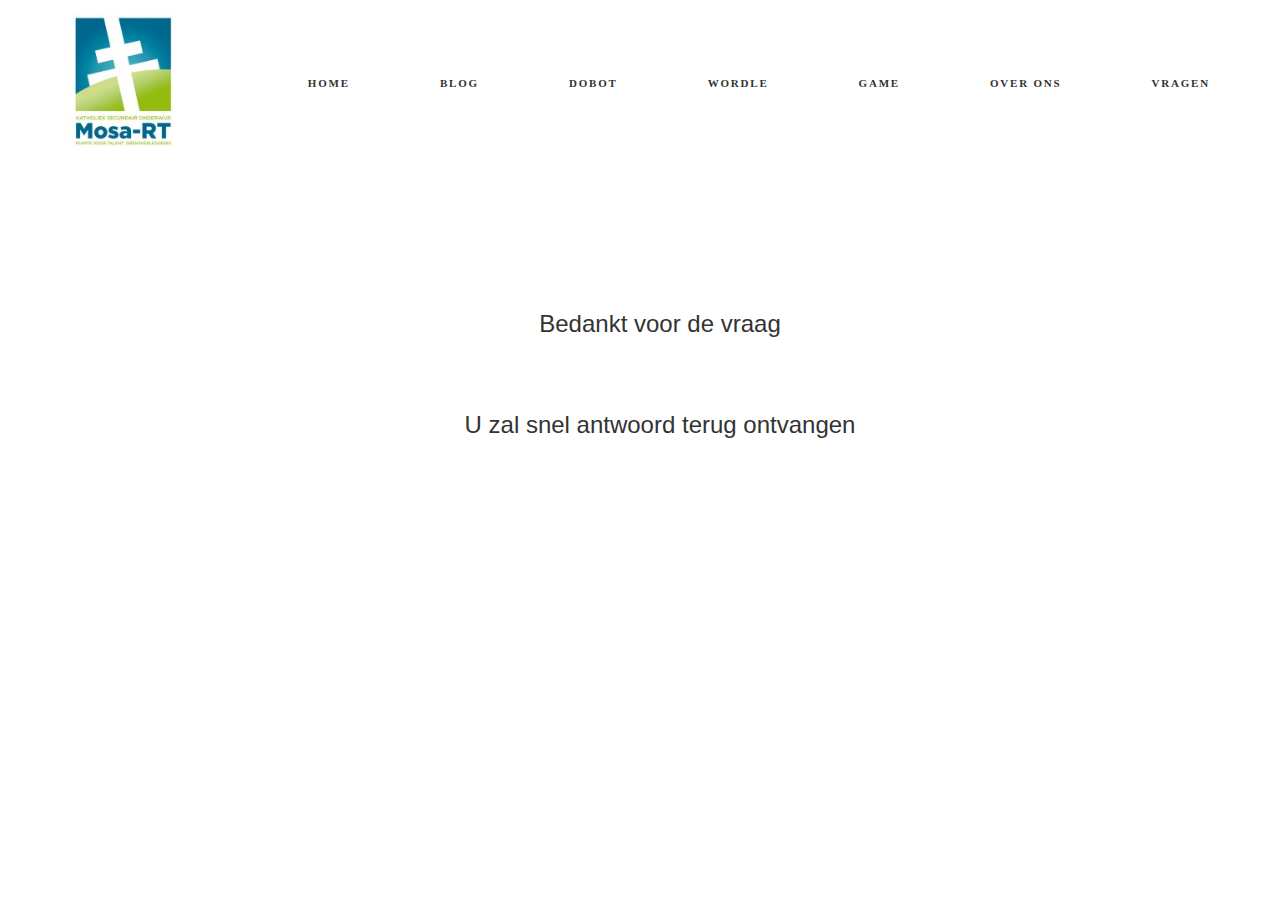
<file: pagina3.html>
<!DOCTYPE html>
<html>
    <head>
        <meta charset="utf-8">
        <meta name="viewport" content="width=device-width, initial-scale=1">
        <link rel="stylesheet" href="css/uikit.min.css" />
        <script src="js/uikit.min.js"></script>
        <script src="css/uikit.min.css"></script>
        <link rel="stylesheet" href="css/custom.css" />
        <link rel="stylesheet" href="css/leaflet.css"/>
        <script src="js/leaflet.js"></script>
        <script src="js/GridLayer.js"></script>
        <script src="js/map.js"></script>
        <meta name="robots" content="noindex, nofollow">
        <link rel="icon" href="/images/logo/fav.png" sizes="any">
        <link rel="apple-touch-icon" href="/images/logo/apple_touch_icon.png">
        <title>Bedankje</title>
</head>
    <body>
        <div class="uk-navbar-container uk-visible@m">

            <div class="uk-container">
                <nav class="uk-navbar" uk-navbar="{&quot;align&quot;:&quot;left&quot;,&quot;boundary&quot;:&quot;!.uk-navbar-container&quot;}">

                                        <div class="uk-navbar-left">

                        
										<a href="https://www.mosa-rt.be/home" class="uk-navbar-item uk-navbar-left uk-logo">
                                        <img src="/images/home/mosa-rt.jpg" srcset="/images/home/mosa-rt.jpg 216w" sizes="(min-width: 180px) 180px" data-width="216" data-height="56" class="uk-responsive-height" alt=""></a>										</div>                   
                                        <div class="uk-navbar-right">

                                                    
										<ul class="uk-navbar-nav">

										<li class="uk-active uk-button uk-button-text"><a href="/">Home</a></li>
										<li class="uk-active uk-button uk-button-text"><a href="/blog.html">Blog</a></li>
                                        <li class="uk-active uk-button uk-button-text"><a href="/DoBot.html">DoBot</a></li>
                                        <li class="uk-active uk-button uk-button-text"><a href="/Wordle.html">Wordle</a></li>
                                        <li class="uk-active uk-button uk-button-text"><a href="/Game.html">Game</a></li>
                                        <li class="uk-active uk-button uk-button-text"><a href="/overOns.html">Over Ons</a></li>
                                        <li class="uk-active uk-button uk-button-text"><a href="vragen.html">Vragen</a></li>

										</div>
					                    
                    
                </nav>
            </div>

        </div>
    <div class="tm-header-mobile uk-hidden@m" uk-header="">


    
            <div class="uk-navbar-container">

                <div class="uk-container uk-container-expand">
                    <nav class="uk-navbar" uk-navbar="{&quot;container&quot;:&quot;.tm-header-mobile&quot;}">

                        <div class="uk-navbar-left">

                        
                                <a uk-toggle="" aria-label="Open Menu" href="#tm-dialog-mobile" class="uk-navbar-toggle" aria-expanded="false">

        
                                    <div uk-navbar-toggle-icon="" class="uk-icon uk-navbar-toggle-icon"><svg width="20" height="20" viewBox="0 0 20 20" xmlns="http://www.w3.org/2000/svg"><style>.uk-navbar-toggle-animate svg&gt;[class*=line-]{transition:.2s ease-in-out;transition-property:transform,opacity,;transform-origin:center;opacity:1}.uk-navbar-toggle svg&gt;.line-3{opacity:0}.uk-navbar-toggle-animate[aria-expanded=true] svg&gt;.line-3{opacity:1}.uk-navbar-toggle-animate[aria-expanded=true] svg&gt;.line-2{transform:rotate(45deg)}.uk-navbar-toggle-animate[aria-expanded=true] svg&gt;.line-3{transform:rotate(-45deg)}.uk-navbar-toggle-animate[aria-expanded=true] svg&gt;.line-1,.uk-navbar-toggle-animate[aria-expanded=true] svg&gt;.line-4{opacity:0}.uk-navbar-toggle-animate[aria-expanded=true] svg&gt;.line-1{transform:translateY(6px) scaleX(0)}.uk-navbar-toggle-animate[aria-expanded=true] svg&gt;.line-4{transform:translateY(-6px) scaleX(0)}</style><rect class="line-1" y="3" width="20" height="2"></rect><rect class="line-2" y="9" width="20" height="2"></rect><rect class="line-3" y="9" width="20" height="2"></rect><rect class="line-4" y="15" width="20" height="2"></rect></svg></div>

        
                                </a>
                        
                        </div>
                    
                                <div class="uk-navbar-center">

                                        <a href="/index.html" aria-label="Back to home" class="uk-logo uk-navbar-item">
                                            <picture>
                                                <source type="image/webp" srcset="/images/logo/mosa.jpeg 216w" sizes="(min-width: 216px) 216px">
                                                    <img alt="" loading="eager" src="/images/logo/mosa.jpeg" width="216" height="56">
                                            </picture>
                                        </a>
                        
                        
                                </div>
                    
                    
                    </nav>
                 </div>

        </div>

    




        <div id="tm-dialog-mobile" uk-offcanvas="container: true; overlay: true" mode="slide" class="uk-offcanvas">
            <div class="uk-offcanvas-bar uk-flex uk-flex-column">

                <button class="uk-offcanvas-close uk-icon uk-close" type="button" uk-close="" uk-toggle="cls: uk-close-large; mode: media; media: @s"><svg width="14" height="14" viewBox="0 0 14 14" xmlns="http://www.w3.org/2000/svg"><line fill="none" stroke="#000" stroke-width="1.1" x1="1" y1="1" x2="13" y2="13"></line><line fill="none" stroke="#000" stroke-width="1.1" x1="13" y1="1" x2="1" y2="13"></line></svg></button>
            
                     <div class="uk-margin-auto-bottom">
                
                        <div class="uk-grid uk-child-width-1-1 uk-grid-stack" uk-grid="">    
                            <div>
                                <div class="uk-panel" id="module-menu-dialog-mobile">
                                    
                                    <ul class="uk-nav uk-nav-default">
    
	                                    <li class="item-101 uk-active"><a href="/"> Home</a></li>
	                                    <li class="item-101 uk-active"><a href="/blog.html"> Blog</a></li>
                                        <li class="item-101 uk-active"><a href="/DoBot.html">DoBot</a></li>
                                        <li class="item-101 uk-active"><a href="/Wordle.html">Wordle</a></li>
                                        <li class="item-101 uk-active"><a href="/Game.html">Game</a></li>
                                        <li class="item-101 uk-active"><a href="/overOns.html">Over Ons</a></li>
                                        <li class="item-101 uk-active"><a href="vragen.html">Vragen</a></li>
                                    </ul>

                                </div>
                            </div>    
                            <div>
                                <div class="uk-panel" id="module-92">

    
    
                                    <div class="uk-margin-remove-last-child custom"><p class="uk-text-center"><a href="https://www.mosa-rt.be/" class="uk-button uk-button-primary uk-button-large">Mosa-rt</a></p>
                                    </div>

                                </div>
                            </div>
                        </div>
                    </div>
            
            
            </div>
        </div>
    
    
    

    </div>
      



        <div class="uk-flex-middle uk-section-default uk-section uk-section-large">
                
            <div class="uk-container uk-container-large">                

                <div class="tm-grid-expand uk-child-width-1-1 uk-grid-margin uk-grid uk-grid-stack" uk-grid="">

                    <div class="uk-width-1-1@m uk-first-column">

                        <h2 class="uk-h3 uk width-large uk-margin-auto uk-text-center"> Bedankt voor de vraag</h2> <hr class="uk-divider-icon">
                        <h3 class="uk-h3 uk width-medium uk-margin-auto uk-text-center"> U zal snel antwoord terug ontvangen </h3>


                    </div>
                </div>
            </div>
        </div>

    </body>
</html>
</file>
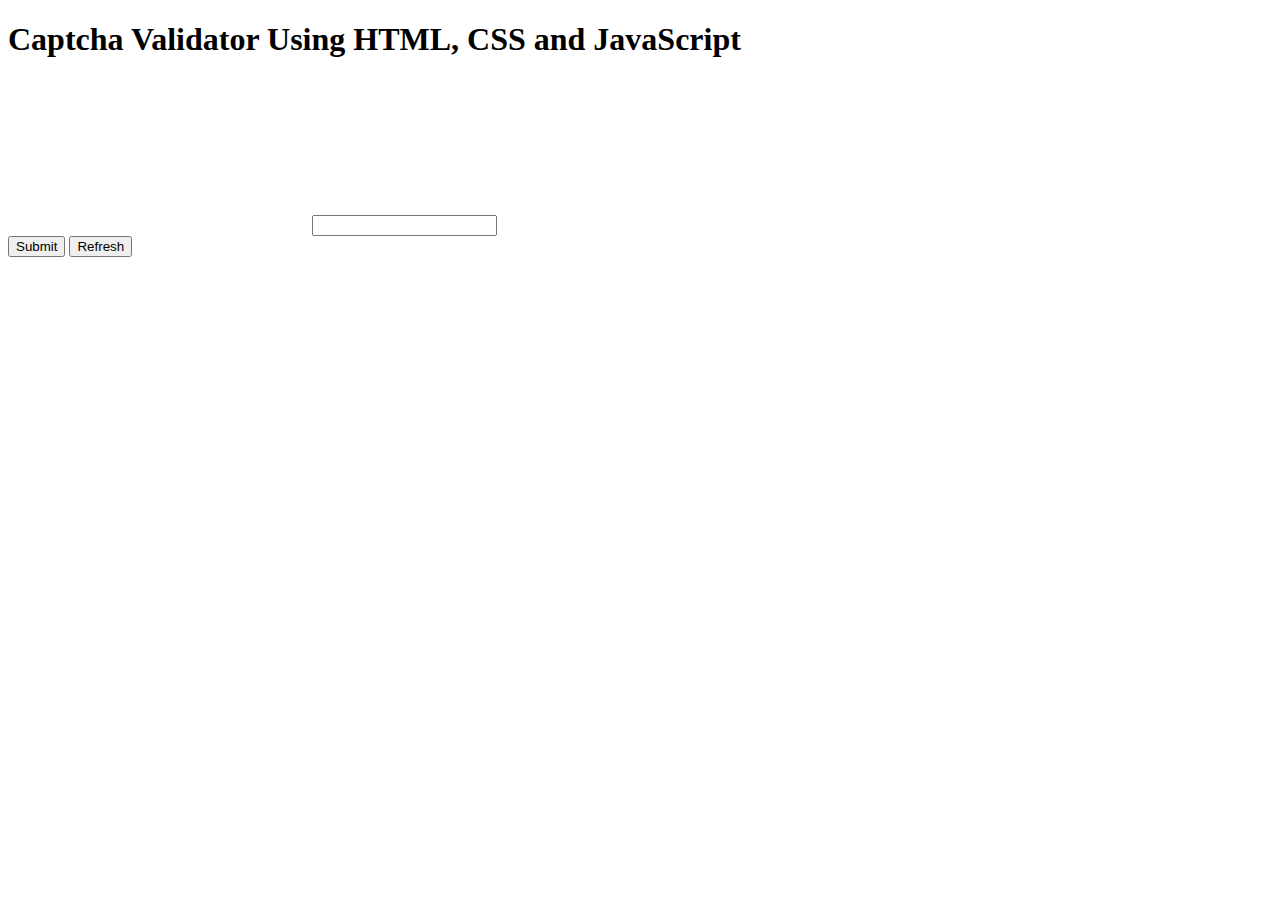
<file: validatie.html>
<!DOCTYPE html>
<html>
<head>
    <link rel="stylesheet" type="css" href="styles.css">
</head>
<body>
<div class="center">
    <h1 id="captchaHeading">
        Captcha Validator Using HTML, CSS and JavaScript
    </h1>
    <div id="captchaBackground">
        <canvas id="captcha">captcha text</canvas>
        <input id="textBox" type="text" name="text">
        <div id="buttons">
            <input id="submitButton" type="submit">
            <button id="refreshButton" type="submit">Refresh</button>
        </div>
        <span id="output"></span>
    </div>
</div>
<script src="script.js"></script>
</body>
</html>
</file>
<file: css/custom.css>
.uk-button-primary {
    background-color: #1765ad;
    text-decoration-color: white;
    color: #fff;
    border: 1px solid transparent;
    background-image: linear-gradient(135deg,#276fb3,#4cdf65);
    box-shadow: 2px 6px 15px rgb(238 37 21 / 35%);
}
.uk-button {
    margin: 0;
    border: none;
    border-radius: 0;
    overflow: visible;
    font: inherit;
    color: #fff;
    text-transform: none;
    display: inline-block;
    box-sizing: border-box;
    padding: 0 30px;
    vertical-align: middle;
    font-size: 11px;
    line-height: 38px;
    text-align: center;
    text-decoration: none;
    transition: .1s ease-in-out;
    transition-property: color,background-color,background-position,border-color,box-shadow;
    font-family: Raleway;
    font-weight: 700;
    text-transform: uppercase;
    letter-spacing: 1.8px;
    border-radius: 500px;
    background-origin: border-box;
}
.uk-section-primary {
    background: #276fb3;
    background-image: url(../vendor/assets/uikit-themes/master-fjord/images/section-background-image-noise.png);
    background-position-x: 50%;
}
.uk-divider-icon {
    position: relative;
    height: 8px;
    background-image: url(https://uploads-ssl.webflow.com/60dea32dddf101694364c104/612734b11657453231306d39_cn-uttr_square_blue_green.svg);
    background-repeat: no-repeat;
    background-position: 50% 50%;
}
.uk-hr, hr {
    box-sizing: content-box;
    height: 0;
    overflow: visible;
    text-align: inherit;
    margin: 0 0 20px 0;
    border: 0;
    border-top: 1px solid #ebebed;
}
.uk-divider-icon::before {
    right: calc(50% + (70px / 2));
    width: 100%;
}
.uk-divider-icon::after, .uk-divider-icon::before {
    content: "";
    position: absolute;
    top: 50%;
    max-width: calc(50% - (70px / 2));
    border-bottom: 0 solid #ebebed;
}
.uk-text-center {
    text-align: center!important;
}
.uk-tile-primary {
    background-color: #ee2515;
    background-image: url(../../yootheme/vendor/assets/uikit-themes/master-fjord/images/tiles-background-image-noise.png);
}
.uk-tile {
    display: flow-root;
    position: relative;
    box-sizing: border-box;
    padding-left: 15px;
    padding-right: 15px;
    padding-top: 40px;
    padding-bottom: 40px;
}
.uk-grid-item-match>:not([class*=uk-width]), .uk-grid-match>*>:not([class*=uk-width]) {
    box-sizing: border-box;
    width: 100%;
    flex: auto;
}
.uk-grid {
    display: flex;
    flex-wrap: wrap;
    margin: 0;
    padding: 0;
    list-style: none;
}
.uk-text-primary {
    color: #3a56f4!important;
}

.uk-h4, h4 {
    font-size: 13px;
    line-height: 1.4;
    color: #ee2515;
    font-family: Raleway;
    font-weight: 700;
    text-transform: uppercase;
    letter-spacing: 1.8px;
}
.uk-link, a {
    color: #ee2515;
    text-decoration: none;
    cursor: pointer;
}
.formResponsive .formHorizontal .rsform-block {
    float: none;
    width: auto;
    padding-top: 0;
    text-align: left;
}

.formResponsive .formHorizontal .rsform-block {
    margin-bottom: 18px;
}
.uk-radio:checked, input[type=radio]:not([class*=uk-]):checked {
    background-image: url(data:image/svg+xml;charset=UTF-8,%3Csvg%20width%3D%2216%22%20height%3D%2216%22%20viewBox%3D%220%200%2016%2016%22%20xmlns%3D%22http%3A%2F%2Fwww.w3.org%2F2000%2Fsvg%22%3E%0A%20%20%20%20%3Ccircle%20fill%3D%22%23fff%22%20cx%3D%228%22%20cy%3D%228%22%20r%3D%222%22%20%2F%3E%0A%3C%2Fsvg%3E);
}

.uk-checkbox:checked, .uk-checkbox:indeterminate, .uk-radio:checked, input[type=checkbox]:not([class*=uk-]):checked, input[type=checkbox]:not([class*=uk-]):indeterminate, input[type=radio]:not([class*=uk-]):checked {
    background-color: #ff4870;
    border-color: transparent;
}
.uk-checkbox:not(:disabled), .uk-radio:not(:disabled), input[type=checkbox]:not([class*=uk-]):not(:disabled), input[type=radio]:not([class*=uk-]):not(:disabled) {
    cursor: pointer;
}
.formResponsive .formHorizontal input[type="checkbox"], .formResponsive .formHorizontal input[type="radio"] {
    border: 1px solid #ccc;
}
.formResponsive input[type="radio"], .formResponsive input[type="checkbox"] {
    padding-left: 18px;
    margin-right: 5px;
}
.uk-fieldset, fieldset {
    border: none;
    margin: 0;
    padding: 0;
}
tr {
    display: table-row;
    vertical-align: inherit;
    border-color: inherit;
}
.yui-calendar {
    font: 100% sans-serif;
    text-align: center;
    border-spacing: 0;
    border-collapse: separate;
    position: relative;
}
table {
    max-width: 100%;
    background-color: transparent;
    border-collapse: collapse;
    border-spacing: 0;
}
table {
    border-collapse: separate;
    text-indent: initial;
    border-spacing: 2px;
}
.formResponsive input.rsform-calendar-button {
    margin-bottom: 3px;
}

.formResponsive input[type="button"], .formResponsive button[type="button"], .formResponsive input[type="submit"], .formResponsive button[type="submit"], .formResponsive input[type="reset"], .formResponsive button[type="reset"] {
    display: inline-block;
    padding: 4px 10px 4px;
    margin-bottom: 0;
    font-size: 13px;
    line-height: 18px;
    color: #000000;
    text-align: center;
    text-shadow: 0 1px 1px rgb(255 255 255 / 75%);
    vertical-align: middle;
    cursor: pointer;
    background-color: #f5f5f5;
    background-image: linear-gradient(top, #ffffff, #e6e6e6);
    background-repeat: repeat-x;
    border: 1px solid #cccccc;
    border-color: rgba(0, 0, 0, 0.1) rgba(0, 0, 0, 0.1) rgba(0, 0, 0, 0.25);
    border-color: #e6e6e6 #e6e6e6 #bfbfbf;
    border-bottom-color: #b3b3b3;
    border-radius: 4px;
    box-shadow: inset 0 1px 0 rgb(255 255 255 / 20%), 0 1px 2px rgb(0 0 0 / 5%);
}
.tm-header, .tm-header-mobile {
    position: relative;
}
.uk-navbar-center:only-child, .uk-navbar-left, .uk-navbar-right {
    flex-wrap: wrap;
}

.uk-navbar-left, .uk-navbar-right, [class*=uk-navbar-center] {
    display: flex;
    gap: 15px;
    align-items: center;
}
.uk-navbar-toggle {
    padding: 0 0;
    color: grey;
    font-weight: 700;
    text-transform: uppercase;
    letter-spacing: 1.8px;
}

.navbar .brand, .navbar .nav>li>a, .navbar-search, .uk-navbar-item, .uk-navbar-nav>li>a, .uk-navbar-toggle {
    display: flex;
    justify-content: center;
    align-items: center;
    column-gap: .25em;
    box-sizing: border-box;
    min-height: 80px;
    font-size: 11px;
    font-family: Cambria, Cochin, Georgia, Times, 'Times New Roman', serif;
    text-decoration: none;
}
.uk-icon {
    margin: 0;
    border: none;
    border-radius: 0;
    overflow: visible;
    font: inherit;
    color: inherit;
    text-transform: none;
    padding: 0;
    background-color: transparent;
    display: inline-block;
    fill: currentcolor;
    line-height: 0;
}
.uk-icon>* {
    transform: translate(0,0);
}

canvas, img, svg, video {
    max-width: 100%;
    height: auto;
    box-sizing: border-box;
}
audio, canvas, iframe, img, svg, video {
    vertical-align: middle;
}
:not(svg) {
    transform-origin: 0px 0px;
}
.uk-open>.uk-offcanvas-bar {
    left: 0;
}

.uk-flex-column {
    flex-direction: column;
}
.uk-flex {
    display: flex;
}
.uk-offcanvas-bar-animation {
    transition: left .3s ease-out;
}
.uk-offcanvas-bar {
    position: absolute;
    top: 0;
    bottom: 0;
    left: -270px;
    box-sizing: border-box;
    width: 270px;
    padding: 20px 20px;
    background: #fff;
    overflow-y: auto;
    -webkit-overflow-scrolling: touch;
    box-shadow: 2px 21px 50px rgb(41 44 61 / 15%);
}
.btn-large, .uk-button-large {
    padding: 0 40px;
    line-height: 53px;
    font-size: 13px;
    border-radius: 500px;
}
.nav-default>li>a {
    color: rgb(130, 130, 130);
    transition: .1s ease-in-out;
    transition-property: color,background-color,border-color,box-shadow;
}

.uk-nav>li>a {
    padding: 5px 0;
}
.uk-nav li>a {
    display: flex;
    align-items: center;
    column-gap: 0.25em;
    text-decoration: none;
}

.uk-nav-default {
    font-size: 11px;
    line-height: 1.73;
    font-family: Raleway;
    font-weight: 700;
    text-transform: uppercase;
    letter-spacing: 1.8px;
}

rect[Attributes] {
    color: #ee2515;
    width: 20;
    height: 2;
}
:not(svg) {
    transform-origin: 0px 0px;
}
.btn:not(:disabled), .uk-button:not(:disabled) {
    cursor: pointer;
}
.uk-button {
    margin: 0;
    border: none;
    border-radius: 0;
    overflow: visible;
    font: inherit;
    color: #fff;
    text-transform: none;
    display: inline-block;
    box-sizing: border-box;
    padding: 0 30px;
    vertical-align: middle;
    font-size: 11px;
    line-height: 38px;
    text-align: center;
    text-decoration: none;
    transition: .1s ease-in-out;
    transition-property: color,background-color,background-position,border-color,box-shadow;
    font-family: Raleway;
    font-weight: 700;
    text-transform: uppercase;
    letter-spacing: 1.8px;
    border-radius: 500px;
    background-origin: border-box;
}
.uk-card-primary.uk-card-body .uk-button-primary, .uk-card-primary>:not([class*=uk-card-media]) .uk-button-primary, .uk-card-secondary.uk-card-body .uk-button-primary, .uk-card-secondary>:not([class*=uk-card-media]) .uk-button-primary, .uk-light .uk-button-primary, .uk-offcanvas-bar .uk-button-primary, .uk-overlay-primary .uk-button-primary, .uk-section-primary:not(.uk-preserve-color) .uk-button-primary, .uk-section-secondary:not(.uk-preserve-color) .uk-button-primary, .uk-tile-primary:not(.uk-preserve-color) .uk-button-primary, .uk-tile-secondary:not(.uk-preserve-color) .uk-button-primary {
    background-color: #fff;
    color: rgb(255, 255, 255);
}
html {
    font-family: Raleway;
    font-size: 16px;
    font-weight: 400;
    line-height: 1.5;
    -webkit-text-size-adjust: 100%;
    background: #fff;
    color: #666;
}
.uk-icon {
    margin: 0;
    border: none;
    border-radius: 0;
    overflow: visible;
    font: inherit;
    color: rgb(255, 255, 255);    
    text-transform: none;
    padding: 0;
    background-color: transparent;
    display: inline-block;
    fill: currentcolor;
    line-height: 0;
}
.uk-card-primary.uk-card-body .uk-nav-default>li.uk-active>a, .uk-card-primary>:not([class*=uk-card-media]) .uk-nav-default>li.uk-active>a, .uk-card-secondary.uk-card-body .uk-nav-default>li.uk-active>a, .uk-card-secondary>:not([class*=uk-card-media]) .uk-nav-default>li.uk-active>a, .uk-light .uk-nav-default>li.uk-active>a, .uk-offcanvas-bar .uk-nav-default>li.uk-active>a, .uk-overlay-primary .uk-nav-default>li.uk-active>a, .uk-section-primary:not(.uk-preserve-color) .uk-nav-default>li.uk-active>a, .uk-section-secondary:not(.uk-preserve-color) .uk-nav-default>li.uk-active>a, .uk-tile-primary:not(.uk-preserve-color) .uk-nav-default>li.uk-active>a, .uk-tile-secondary:not(.uk-preserve-color) .uk-nav-default>li.uk-active>a {
    color: #353535;
}
.uk-card-primary.uk-card-body .uk-nav-default>li>a, .uk-card-primary>:not([class*=uk-card-media]) .uk-nav-default>li>a, .uk-card-secondary.uk-card-body .uk-nav-default>li>a, .uk-card-secondary>:not([class*=uk-card-media]) .uk-nav-default>li>a, .uk-light .uk-nav-default>li>a, .uk-offcanvas-bar .uk-nav-default>li>a, .uk-overlay-primary .uk-nav-default>li>a, .uk-section-primary:not(.uk-preserve-color) .uk-nav-default>li>a, .uk-section-secondary:not(.uk-preserve-color) .uk-nav-default>li>a, .uk-tile-primary:not(.uk-preserve-color) .uk-nav-default>li>a, .uk-tile-secondary:not(.uk-preserve-color) .uk-nav-default>li>a {
    color: #353535;
}
.uk-card-primary.uk-card-body .uk-nav-default>li>a:hover, .uk-card-primary>:not([class*=uk-card-media]) .uk-nav-default>li>a:hover, .uk-card-secondary.uk-card-body .uk-nav-default>li>a:hover, .uk-card-secondary>:not([class*=uk-card-media]) .uk-nav-default>li>a:hover, .uk-light .uk-nav-default>li>a:hover, .uk-offcanvas-bar .uk-nav-default>li>a:hover, .uk-overlay-primary .uk-nav-default>li>a:hover, .uk-section-primary:not(.uk-preserve-color) .uk-nav-default>li>a:hover, .uk-section-secondary:not(.uk-preserve-color) .uk-nav-default>li>a:hover, .uk-tile-primary:not(.uk-preserve-color) .uk-nav-default>li>a:hover, .uk-tile-secondary:not(.uk-preserve-color) .uk-nav-default>li>a:hover {
    color: #353535;
}
.uk-navbar-container:not(.uk-navbar-transparent) {
    background: #fff;
}
.uk-navbar-toggle-icon{
    color: #000000;
}
.uk-navbar{
    font-family:Raleway;
}
.uk-nav-default {
    font-size: 11px;
    line-height: 1.73;
    font-family: Raleway;
    font-weight: 700;
    text-transform: uppercase;
    letter-spacing: 1.8px;
}
.uk-button-text{
    font-family: Raleway;
}
.uk-card-primary.uk-card-body .uk-nav-default>li>a, .uk-card-primary>:not([class*=uk-card-media]) .uk-nav-default>li>a, .uk-card-secondary.uk-card-body .uk-nav-default>li>a, .uk-card-secondary>:not([class*=uk-card-media]) .uk-nav-default>li>a, .uk-light .uk-nav-default>li>a, .uk-offcanvas-bar .uk-nav-default>li>a, .uk-overlay-primary .uk-nav-default>li>a, .uk-section-primary:not(.uk-preserve-color) .uk-nav-default>li>a, .uk-section-secondary:not(.uk-preserve-color) .uk-nav-default>li>a, .uk-tile-primary:not(.uk-preserve-color) .uk-nav-default>li>a, .uk-tile-secondary:not(.uk-preserve-color) .uk-nav-default>li>a {
    color: #353535;
    text-transform: uppercase;
    font-family: system-ui, -apple-system, BlinkMacSystemFont, 'Segoe UI', Roboto, Oxygen, Ubuntu, Cantarell, 'Open Sans', 'Helvetica Neue', sans-serif;
}
.uk-card-primary.uk-card-body .uk-close:hover, .uk-card-primary>:not([class*=uk-card-media]) .uk-close:hover, .uk-card-secondary.uk-card-body .uk-close:hover, .uk-card-secondary>:not([class*=uk-card-media]) .uk-close:hover, .uk-light .uk-close:hover, .uk-offcanvas-bar .uk-close:hover, .uk-overlay-primary .uk-close:hover, .uk-section-primary:not(.uk-preserve-color) .uk-close:hover, .uk-section-secondary:not(.uk-preserve-color) .uk-close:hover, .uk-tile-primary:not(.uk-preserve-color) .uk-close:hover, .uk-tile-secondary:not(.uk-preserve-color) .uk-close:hover {
    color: #353535;
}
.uk-card-primary.uk-card-body .uk-close, .uk-card-primary > :not([class*="uk-card-media"]) .uk-close, .uk-card-secondary.uk-card-body .uk-close, .uk-card-secondary > :not([class*="uk-card-media"]) .uk-close, .uk-light .uk-close, .uk-offcanvas-bar .uk-close, .uk-overlay-primary .uk-close, .uk-section-primary:not(.uk-preserve-color) .uk-close, .uk-section-secondary:not(.uk-preserve-color) .uk-close, .uk-tile-primary:not(.uk-preserve-color) .uk-close, .uk-tile-secondary:not(.uk-preserve-color) .uk-close {
    color: #353535;
}
.padding-left{
    color:#276fb3
}
.onzichtbaar {
    display: none;
  }
</file>
<file: css/leaflet.css>
/* required styles */

.leaflet-pane,
.leaflet-tile,
.leaflet-marker-icon,
.leaflet-marker-shadow,
.leaflet-tile-container,
.leaflet-pane > svg,
.leaflet-pane > canvas,
.leaflet-zoom-box,
.leaflet-image-layer,
.leaflet-layer {
	position: absolute;
	left: 0;
	top: 0;
	}
.leaflet-container {
	overflow: hidden;
	}
.leaflet-tile,
.leaflet-marker-icon,
.leaflet-marker-shadow {
	-webkit-user-select: none;
	   -moz-user-select: none;
	        user-select: none;
	  -webkit-user-drag: none;
	}
/* Prevents IE11 from highlighting tiles in blue */
.leaflet-tile::selection {
	background: transparent;
}
/* Safari renders non-retina tile on retina better with this, but Chrome is worse */
.leaflet-safari .leaflet-tile {
	image-rendering: -webkit-optimize-contrast;
	}
/* hack that prevents hw layers "stretching" when loading new tiles */
.leaflet-safari .leaflet-tile-container {
	width: 1600px;
	height: 1600px;
	-webkit-transform-origin: 0 0;
	}
.leaflet-marker-icon,
.leaflet-marker-shadow {
	display: block;
	}
/* .leaflet-container svg: reset svg max-width decleration shipped in Joomla! (joomla.org) 3.x */
/* .leaflet-container img: map is broken in FF if you have max-width: 100% on tiles */
.leaflet-container .leaflet-overlay-pane svg {
	max-width: none !important;
	max-height: none !important;
	}
.leaflet-container .leaflet-marker-pane img,
.leaflet-container .leaflet-shadow-pane img,
.leaflet-container .leaflet-tile-pane img,
.leaflet-container img.leaflet-image-layer,
.leaflet-container .leaflet-tile {
	max-width: none !important;
	max-height: none !important;
	width: auto;
	padding: 0;
	}

.leaflet-container.leaflet-touch-zoom {
	-ms-touch-action: pan-x pan-y;
	touch-action: pan-x pan-y;
	}
.leaflet-container.leaflet-touch-drag {
	-ms-touch-action: pinch-zoom;
	/* Fallback for FF which doesn't support pinch-zoom */
	touch-action: none;
	touch-action: pinch-zoom;
}
.leaflet-container.leaflet-touch-drag.leaflet-touch-zoom {
	-ms-touch-action: none;
	touch-action: none;
}
.leaflet-container {
	-webkit-tap-highlight-color: transparent;
}
.leaflet-container a {
	-webkit-tap-highlight-color: rgba(51, 181, 229, 0.4);
}
.leaflet-tile {
	filter: inherit;
	visibility: hidden;
	}
.leaflet-tile-loaded {
	visibility: inherit;
	}
.leaflet-zoom-box {
	width: 0;
	height: 0;
	-moz-box-sizing: border-box;
	     box-sizing: border-box;
	z-index: 800;
	}
/* workaround for https://bugzilla.mozilla.org/show_bug.cgi?id=888319 */
.leaflet-overlay-pane svg {
	-moz-user-select: none;
	}

.leaflet-pane         { z-index: 400; }

.leaflet-tile-pane    { z-index: 200; }
.leaflet-overlay-pane { z-index: 400; }
.leaflet-shadow-pane  { z-index: 500; }
.leaflet-marker-pane  { z-index: 600; }
.leaflet-tooltip-pane   { z-index: 650; }
.leaflet-popup-pane   { z-index: 700; }

.leaflet-map-pane canvas { z-index: 100; }
.leaflet-map-pane svg    { z-index: 200; }

.leaflet-vml-shape {
	width: 1px;
	height: 1px;
	}
.lvml {
	behavior: url(#default#VML);
	display: inline-block;
	position: absolute;
	}


/* control positioning */

.leaflet-control {
	position: relative;
	z-index: 800;
	pointer-events: visiblePainted; /* IE 9-10 doesn't have auto */
	pointer-events: auto;
	}
.leaflet-top,
.leaflet-bottom {
	position: absolute;
	z-index: 1000;
	pointer-events: none;
	}
.leaflet-top {
	top: 0;
	}
.leaflet-right {
	right: 0;
	}
.leaflet-bottom {
	bottom: 0;
	}
.leaflet-left {
	left: 0;
	}
.leaflet-control {
	float: left;
	clear: both;
	}
.leaflet-right .leaflet-control {
	float: right;
	}
.leaflet-top .leaflet-control {
	margin-top: 10px;
	}
.leaflet-bottom .leaflet-control {
	margin-bottom: 10px;
	}
.leaflet-left .leaflet-control {
	margin-left: 10px;
	}
.leaflet-right .leaflet-control {
	margin-right: 10px;
	}


/* zoom and fade animations */

.leaflet-fade-anim .leaflet-popup {
	opacity: 0;
	-webkit-transition: opacity 0.2s linear;
	   -moz-transition: opacity 0.2s linear;
	        transition: opacity 0.2s linear;
	}
.leaflet-fade-anim .leaflet-map-pane .leaflet-popup {
	opacity: 1;
	}
.leaflet-zoom-animated {
	-webkit-transform-origin: 0 0;
	    -ms-transform-origin: 0 0;
	        transform-origin: 0 0;
	}
svg.leaflet-zoom-animated {
	will-change: transform;
}

.leaflet-zoom-anim .leaflet-zoom-animated {
	-webkit-transition: -webkit-transform 0.25s cubic-bezier(0,0,0.25,1);
	   -moz-transition:    -moz-transform 0.25s cubic-bezier(0,0,0.25,1);
	        transition:         transform 0.25s cubic-bezier(0,0,0.25,1);
	}
.leaflet-zoom-anim .leaflet-tile,
.leaflet-pan-anim .leaflet-tile {
	-webkit-transition: none;
	   -moz-transition: none;
	        transition: none;
	}

.leaflet-zoom-anim .leaflet-zoom-hide {
	visibility: hidden;
	}


/* cursors */

.leaflet-interactive {
	cursor: pointer;
	}
.leaflet-grab {
	cursor: -webkit-grab;
	cursor:    -moz-grab;
	cursor:         grab;
	}
.leaflet-crosshair,
.leaflet-crosshair .leaflet-interactive {
	cursor: crosshair;
	}
.leaflet-popup-pane,
.leaflet-control {
	cursor: auto;
	}
.leaflet-dragging .leaflet-grab,
.leaflet-dragging .leaflet-grab .leaflet-interactive,
.leaflet-dragging .leaflet-marker-draggable {
	cursor: move;
	cursor: -webkit-grabbing;
	cursor:    -moz-grabbing;
	cursor:         grabbing;
	}

/* marker & overlays interactivity */
.leaflet-marker-icon,
.leaflet-marker-shadow,
.leaflet-image-layer,
.leaflet-pane > svg path,
.leaflet-tile-container {
	pointer-events: none;
	}

.leaflet-marker-icon.leaflet-interactive,
.leaflet-image-layer.leaflet-interactive,
.leaflet-pane > svg path.leaflet-interactive,
svg.leaflet-image-layer.leaflet-interactive path {
	pointer-events: visiblePainted; /* IE 9-10 doesn't have auto */
	pointer-events: auto;
	}

/* visual tweaks */

.leaflet-container {
	background: #ddd;
	outline-offset: 1px;
	}
.leaflet-container a {
	color: #0078A8;
	}
.leaflet-zoom-box {
	border: 2px dotted #38f;
	background: rgba(255,255,255,0.5);
	}


/* general typography */
.leaflet-container {
	font-family: "Helvetica Neue", Arial, Helvetica, sans-serif;
	font-size: 12px;
	font-size: 0.75rem;
	line-height: 1.5;
	}


/* general toolbar styles */

.leaflet-bar {
	box-shadow: 0 1px 5px rgba(0,0,0,0.65);
	border-radius: 4px;
	}
.leaflet-bar a {
	background-color: #fff;
	border-bottom: 1px solid #ccc;
	width: 26px;
	height: 26px;
	line-height: 26px;
	display: block;
	text-align: center;
	text-decoration: none;
	color: black;
	}
.leaflet-bar a,
.leaflet-control-layers-toggle {
	background-position: 50% 50%;
	background-repeat: no-repeat;
	display: block;
	}
.leaflet-bar a:hover,
.leaflet-bar a:focus {
	background-color: #f4f4f4;
	}
.leaflet-bar a:first-child {
	border-top-left-radius: 4px;
	border-top-right-radius: 4px;
	}
.leaflet-bar a:last-child {
	border-bottom-left-radius: 4px;
	border-bottom-right-radius: 4px;
	border-bottom: none;
	}
.leaflet-bar a.leaflet-disabled {
	cursor: default;
	background-color: #f4f4f4;
	color: #bbb;
	}

.leaflet-touch .leaflet-bar a {
	width: 30px;
	height: 30px;
	line-height: 30px;
	}
.leaflet-touch .leaflet-bar a:first-child {
	border-top-left-radius: 2px;
	border-top-right-radius: 2px;
	}
.leaflet-touch .leaflet-bar a:last-child {
	border-bottom-left-radius: 2px;
	border-bottom-right-radius: 2px;
	}

/* zoom control */

.leaflet-control-zoom-in,
.leaflet-control-zoom-out {
	font: bold 18px 'Lucida Console', Monaco, monospace;
	text-indent: 1px;
	}

.leaflet-touch .leaflet-control-zoom-in, .leaflet-touch .leaflet-control-zoom-out  {
	font-size: 22px;
	}


/* layers control */

.leaflet-control-layers {
	box-shadow: 0 1px 5px rgba(0,0,0,0.4);
	background: #fff;
	border-radius: 5px;
	}
.leaflet-control-layers-toggle {
	background-image: url(images/layers.png);
	width: 36px;
	height: 36px;
	}
.leaflet-retina .leaflet-control-layers-toggle {
	background-image: url(images/layers-2x.png);
	background-size: 26px 26px;
	}
.leaflet-touch .leaflet-control-layers-toggle {
	width: 44px;
	height: 44px;
	}
.leaflet-control-layers .leaflet-control-layers-list,
.leaflet-control-layers-expanded .leaflet-control-layers-toggle {
	display: none;
	}
.leaflet-control-layers-expanded .leaflet-control-layers-list {
	display: block;
	position: relative;
	}
.leaflet-control-layers-expanded {
	padding: 6px 10px 6px 6px;
	color: #333;
	background: #fff;
	}
.leaflet-control-layers-scrollbar {
	overflow-y: scroll;
	overflow-x: hidden;
	padding-right: 5px;
	}
.leaflet-control-layers-selector {
	margin-top: 2px;
	position: relative;
	top: 1px;
	}
.leaflet-control-layers label {
	display: block;
	font-size: 13px;
	font-size: 1.08333em;
	}
.leaflet-control-layers-separator {
	height: 0;
	border-top: 1px solid #ddd;
	margin: 5px -10px 5px -6px;
	}

/* Default icon URLs */
.leaflet-default-icon-path { /* used only in path-guessing heuristic, see L.Icon.Default */
	background-image: url(images/marker-icon.png);
	}


/* attribution and scale controls */

.leaflet-container .leaflet-control-attribution {
	background: #fff;
	background: rgba(255, 255, 255, 0.8);
	margin: 0;
	}
.leaflet-control-attribution,
.leaflet-control-scale-line {
	padding: 0 5px;
	color: #333;
	line-height: 1.4;
	}
.leaflet-control-attribution a {
	text-decoration: none;
	}
.leaflet-control-attribution a:hover,
.leaflet-control-attribution a:focus {
	text-decoration: underline;
	}
.leaflet-attribution-flag {
	display: inline !important;
	vertical-align: baseline !important;
	width: 1em;
	height: 0.6669em;
	}
.leaflet-left .leaflet-control-scale {
	margin-left: 5px;
	}
.leaflet-bottom .leaflet-control-scale {
	margin-bottom: 5px;
	}
.leaflet-control-scale-line {
	border: 2px solid #777;
	border-top: none;
	line-height: 1.1;
	padding: 2px 5px 1px;
	white-space: nowrap;
	overflow: hidden;
	-moz-box-sizing: border-box;
	     box-sizing: border-box;

	background: #fff;
	background: rgba(255, 255, 255, 0.5);
	}
.leaflet-control-scale-line:not(:first-child) {
	border-top: 2px solid #777;
	border-bottom: none;
	margin-top: -2px;
	}
.leaflet-control-scale-line:not(:first-child):not(:last-child) {
	border-bottom: 2px solid #777;
	}

.leaflet-touch .leaflet-control-attribution,
.leaflet-touch .leaflet-control-layers,
.leaflet-touch .leaflet-bar {
	box-shadow: none;
	}
.leaflet-touch .leaflet-control-layers,
.leaflet-touch .leaflet-bar {
	border: 2px solid rgba(0,0,0,0.2);
	background-clip: padding-box;
	}


/* popup */

.leaflet-popup {
	position: absolute;
	text-align: center;
	margin-bottom: 20px;
	}
.leaflet-popup-content-wrapper {
	padding: 1px;
	text-align: left;
	border-radius: 12px;
	}
.leaflet-popup-content {
	margin: 13px 24px 13px 20px;
	line-height: 1.3;
	font-size: 13px;
	font-size: 1.08333em;
	min-height: 1px;
	}
.leaflet-popup-content p {
	margin: 17px 0;
	margin: 1.3em 0;
	}
.leaflet-popup-tip-container {
	width: 40px;
	height: 20px;
	position: absolute;
	left: 50%;
	margin-top: -1px;
	margin-left: -20px;
	overflow: hidden;
	pointer-events: none;
	}
.leaflet-popup-tip {
	width: 17px;
	height: 17px;
	padding: 1px;

	margin: -10px auto 0;
	pointer-events: auto;

	-webkit-transform: rotate(45deg);
	   -moz-transform: rotate(45deg);
	    -ms-transform: rotate(45deg);
	        transform: rotate(45deg);
	}
.leaflet-popup-content-wrapper,
.leaflet-popup-tip {
	background: white;
	color: #333;
	box-shadow: 0 3px 14px rgba(0,0,0,0.4);
	}
.leaflet-container a.leaflet-popup-close-button {
	position: absolute;
	top: 0;
	right: 0;
	border: none;
	text-align: center;
	width: 24px;
	height: 24px;
	font: 16px/24px Tahoma, Verdana, sans-serif;
	color: #757575;
	text-decoration: none;
	background: transparent;
	}
.leaflet-container a.leaflet-popup-close-button:hover,
.leaflet-container a.leaflet-popup-close-button:focus {
	color: #585858;
	}
.leaflet-popup-scrolled {
	overflow: auto;
	}

.leaflet-oldie .leaflet-popup-content-wrapper {
	-ms-zoom: 1;
	}
.leaflet-oldie .leaflet-popup-tip {
	width: 24px;
	margin: 0 auto;

	-ms-filter: "progid:DXImageTransform.Microsoft.Matrix(M11=0.70710678, M12=0.70710678, M21=-0.70710678, M22=0.70710678)";
	filter: progid:DXImageTransform.Microsoft.Matrix(M11=0.70710678, M12=0.70710678, M21=-0.70710678, M22=0.70710678);
	}

.leaflet-oldie .leaflet-control-zoom,
.leaflet-oldie .leaflet-control-layers,
.leaflet-oldie .leaflet-popup-content-wrapper,
.leaflet-oldie .leaflet-popup-tip {
	border: 1px solid #999;
	}


/* div icon */

.leaflet-div-icon {
	background: #fff;
	border: 1px solid #666;
	}


/* Tooltip */
/* Base styles for the element that has a tooltip */
.leaflet-tooltip {
	position: absolute;
	padding: 6px;
	background-color: #fff;
	border: 1px solid #fff;
	border-radius: 3px;
	color: #222;
	white-space: nowrap;
	-webkit-user-select: none;
	-moz-user-select: none;
	-ms-user-select: none;
	user-select: none;
	pointer-events: none;
	box-shadow: 0 1px 3px rgba(0,0,0,0.4);
	}
.leaflet-tooltip.leaflet-interactive {
	cursor: pointer;
	pointer-events: auto;
	}
.leaflet-tooltip-top:before,
.leaflet-tooltip-bottom:before,
.leaflet-tooltip-left:before,
.leaflet-tooltip-right:before {
	position: absolute;
	pointer-events: none;
	border: 6px solid transparent;
	background: transparent;
	content: "";
	}

/* Directions */

.leaflet-tooltip-bottom {
	margin-top: 6px;
}
.leaflet-tooltip-top {
	margin-top: -6px;
}
.leaflet-tooltip-bottom:before,
.leaflet-tooltip-top:before {
	left: 50%;
	margin-left: -6px;
	}
.leaflet-tooltip-top:before {
	bottom: 0;
	margin-bottom: -12px;
	border-top-color: #fff;
	}
.leaflet-tooltip-bottom:before {
	top: 0;
	margin-top: -12px;
	margin-left: -6px;
	border-bottom-color: #fff;
	}
.leaflet-tooltip-left {
	margin-left: 60px;
}
.leaflet-tooltip-right {
	margin-left: 60px;
}
.leaflet-tooltip-left:before,
.leaflet-tooltip-right:before {
	top: 50%;
	margin-top: -6px;
	}
.leaflet-tooltip-left:before {
	right: 0;
	margin-right: 0px;
	border-left-color: #fff;
	}
.leaflet-tooltip-right:before {
	left: 0;
	margin-left: 120px;
	border-right-color: #fff;
	}

/* Printing */
	
@media print {
	/* Prevent printers from removing background-images of controls. */
	.leaflet-control {
		-webkit-print-color-adjust: exact;
		print-color-adjust: exact;
		}
	}
</file>
